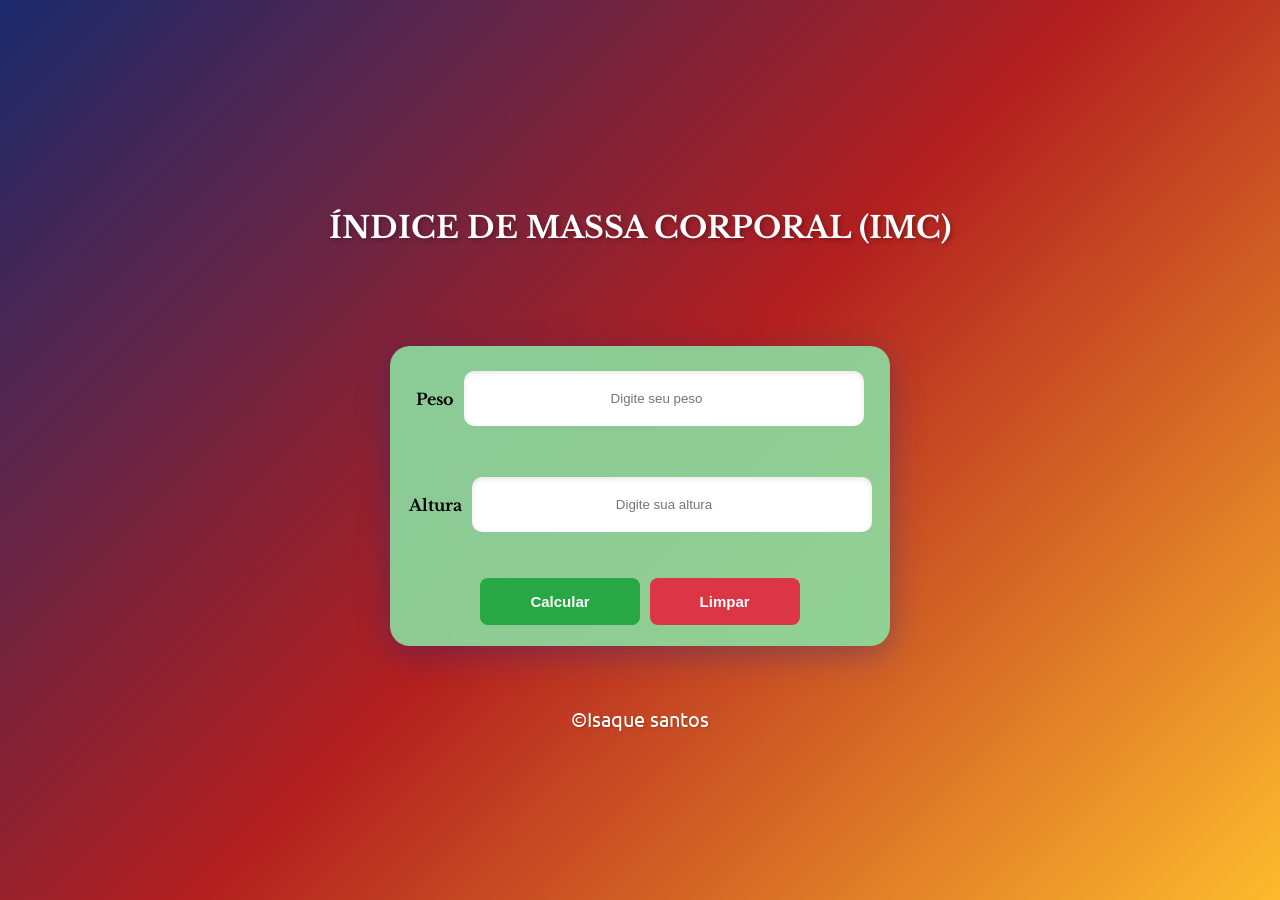
<file: index.html>
<!DOCTYPE html>
<html lang="pt-br">

<head>
    <meta charset="UTF-8">
    <meta name="viewport" content="width=device-width, initial-scale=1.0, maximum-scale=1.0, user-scalable=no">
    <meta name="theme-color" content="#1a2a6c">
    <title>Calculadora IMC</title>
    <link rel="stylesheet" href="estilo.css">
</head>

<body>
    <header>
        <h1>ÍNDICE DE MASSA CORPORAL (IMC)</h1>
    </header>

    <section>
        <!-- Calculadora IMC -->
        <div id="calculadora">
            <p>Peso</p>
            <input type="number" name="peso" id="peso" placeholder="Digite seu peso" step="0.1" min="0">

            <p>Altura</p>
            <input type="number" name="altura" id="altura" placeholder="Digite sua altura" step="0.01" min="0">

            <button class="calcular">Calcular</button>
            <button class="limpar">Limpar</button>
        </div>

        <!-- Área de resultado -->
        <div id="resposta">
            <img src="img/abaixo-do-peso.jpg" width="60px" alt="Indicador IMC">
        </div>
    </section>

    <footer>
        ©Isaque santos
    </footer>


    <script src="js/jquery-3.7.1.js"></script>
    <script src="calculo.js"></script>
</body>

</html>
</file>
<file: estilo.css>
@import url('https://fonts.googleapis.com/css2?family=Fredoka:wght@300..700&family=Libre+Baskerville:ital,wght@0,400;0,700;1,400&family=Protest+Revolution&family=Ubuntu:ital,wght@0,300;0,400;0,500;0,700;1,300;1,400;1,500;1,700&display=swap');

* {
    box-sizing: border-box;
    margin: 0;
    padding: 0;
}

body {
    background: linear-gradient(135deg, #1a2a6c, #b21f1f, #fdbb2d);
    min-height: 100vh;
    display: flex;
    justify-content: center;
    align-items: center;
    flex-flow: column wrap;
}

h1 {
    font-family: "Libre Baskerville", serif;
    font-size: 30px;
    color: white;
    margin-top: 40px;
    text-shadow: 2px 2px 4px rgba(0, 0, 0, 0.3);
}

#calculadora {
    display: flex;
    justify-content: center;
    align-items: center;
    flex-flow: row wrap;
    margin-top: 100px;
    background-color: rgba(139, 222, 161, 0.9);
    width: 500px;
    height: 300px;
    box-shadow: 0 8px 32px rgba(31, 38, 135, 0.37);
    border-radius: 20px;
    backdrop-filter: blur(4px);
}

#peso,
#altura {
    padding: 20px;
    width: 400px;
    text-align: center;
    border: none;
    border-radius: 10px;
    margin: 5px 0;
    box-shadow: inset 0 2px 5px rgba(0, 0, 0, 0.1);
}

p {
    font-family: "Libre Baskerville", serif;
    font-weight: bold;
    margin-right: 10px;
}

.calcular,
.limpar {
    padding: 15px 50px;
    color: white;
    font-size: 15px;
    font-weight: bold;
    border: none;
    border-radius: 8px;
    cursor: pointer;
    transition: transform 0.2s, opacity 0.2s;
}

.calcular {
    background-color: #28a745;
}

.limpar {
    background-color: #dc3545;
    margin-left: 10px;
}

.calcular:hover,
.limpar:hover {
    transform: translateY(-2px);
    opacity: 0.9;
}

#resposta {
    display: none;
    align-items: center;
    background-color: white;
    font-family: "Libre Baskerville", serif;
    font-weight: bold;
    font-size: 25px;
    width: 500px;
    text-align: center;
    margin-top: 10px;
    padding: 15px;
    border-radius: 15px;
    box-shadow: 0 4px 15px rgba(0, 0, 0, 0.1);
}

footer {
    text-align: center;
    color: white;
    font-size: 20px;
    font-family: "Ubuntu", sans-serif;
    margin-top: 60px;
    text-shadow: 1px 1px 2px rgba(0, 0, 0, 0.2);
}

/* Media Queries para Responsividade */
@media screen and (max-width: 600px) {
    h1 {
        font-size: 20px;
        text-align: center;
        padding: 0 15px;
        margin-top: 20px;
        width: 100%;
    }

    section {
        width: 100%;
        display: flex;
        flex-direction: column;
        align-items: center;
    }

    #calculadora {
        width: 90%;
        height: auto;
        padding: 20px;
        margin-top: 50px;
        display: flex;
        flex-direction: column;
        align-items: center;
        justify-content: center;
    }

    #peso,
    #altura {
        width: 90%;
        padding: 15px;
        margin: 10px auto;
    }

    p {
        width: 100%;
        text-align: center;
        margin: 10px 0 5px 0;
    }

    .calcular,
    .limpar {
        width: 45%;
        padding: 12px 20px;
        margin: 15px 5px;
        font-size: 14px;
    }

    #resposta {
        width: 90%;
        font-size: 18px;
        padding: 10px;
        margin: 20px auto;
    }

    #resposta img {
        width: 40px;
    }

    footer {
        font-size: 16px;
        margin-top: 30px;
        padding: 10px;
        width: 100%;
        text-align: center;
    }

    body {
        padding: 0 15px;
        display: flex;
        flex-direction: column;
        align-items: center;
    }
}

/* Para telas muito pequenas */
@media screen and (max-width: 320px) {
    h1 {
        font-size: 18px;
    }

    section {
        width: 100%;
        display: flex;
        flex-direction: column;
        align-items: center;
    }

    #calculadora {
        padding: 15px;
        display: flex;
        flex-direction: column;
        align-items: center;
        justify-content: center;
    }

    #peso,
    #altura {
        width: 90%;
        margin: 10px auto;
    }

    .calcular,
    .limpar {
        width: 90%;
        margin: 10px 0;
    }

    #resposta {
        font-size: 16px;
        width: 90%;
        margin: 20px auto;
    }

    body {
        padding: 0 10px;
        display: flex;
        flex-direction: column;
        align-items: center;
    }
}

/* Para tablets */
@media screen and (min-width: 601px) and (max-width: 1024px) {
    #calculadora {
        width: 80%;
        max-width: 700px;
        height: auto;
        padding: 30px 20px;
        margin-top: 60px;
        display: flex;
        flex-direction: column;
        align-items: center;
        justify-content: center;
    }

    #peso,
    #altura {
        width: 90%;
        max-width: 500px;
        margin: 10px auto;
    }

    p {
        width: 100%;
        text-align: center;
        margin: 10px 0;
    }

    .calcular,
    .limpar {
        margin: 15px 10px;
    }

    #resposta {
        width: 80%;
        max-width: 700px;
        margin: 20px auto;
    }

    body {
        padding: 0 15px;
        display: flex;
        flex-direction: column;
        align-items: center;
    }

    h1 {
        text-align: center;
        padding: 0 20px;
        width: 100%;
    }

    section {
        width: 100%;
        display: flex;
        flex-direction: column;
        align-items: center;
    }
}

/* Para telas em orientação paisagem em dispositivos móveis */
@media screen and (max-height: 500px) and (orientation: landscape) {
    body {
        height: auto;
        padding: 20px 0;
    }

    h1 {
        font-size: 18px;
        margin-top: 10px;
    }

    #calculadora {
        margin-top: 20px;
        height: auto;
        padding: 15px;
    }

    .calcular,
    .limpar {
        padding: 8px 30px;
    }

    footer {
        margin-top: 20px;
    }
}

/* Ajuste para telas muito grandes */
@media screen and (min-width: 1400px) {
    h1 {
        font-size: 40px;
    }

    #calculadora {
        width: 600px;
        height: 350px;
    }

    #peso,
    #altura {
        width: 500px;
        font-size: 18px;
    }

    .calcular,
    .limpar {
        padding: 20px 60px;
        font-size: 18px;
    }

    #resposta {
        width: 600px;
        font-size: 28px;
    }

    #resposta img {
        width: 70px;
    }
}
</file>
